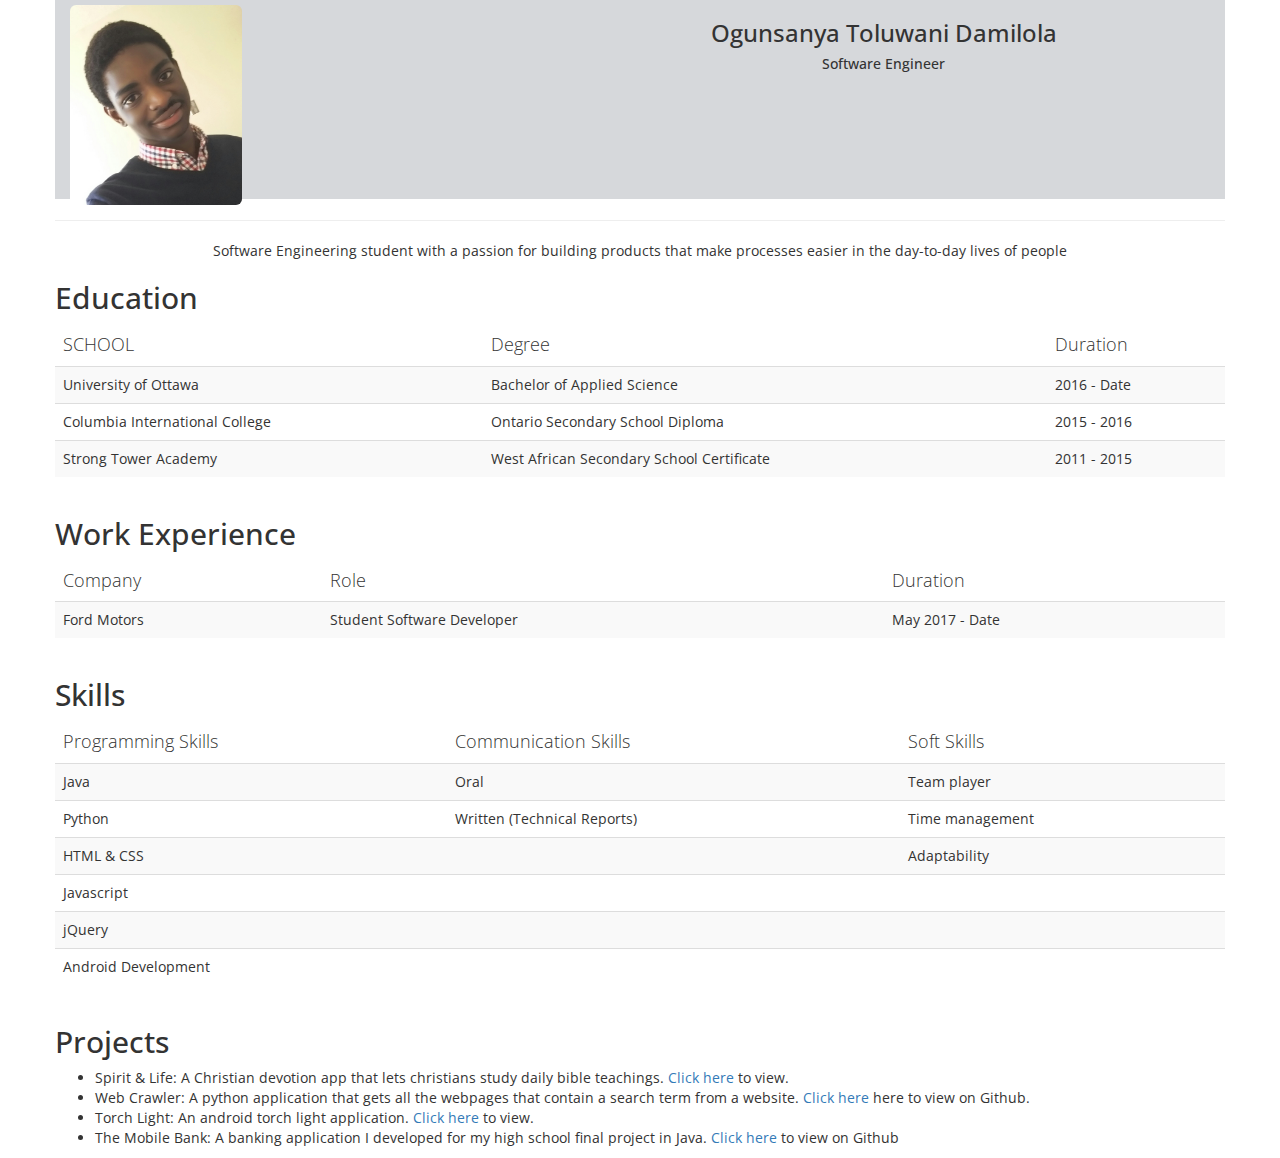
<file: index.html>
<!DOCTYPE html>
<html lang="en">
<head>
    <meta charset="UTF-8">
    <title>Resume</title>
    <link href="https://fonts.googleapis.com/css?family=Open+Sans" rel="stylesheet">
    <link href="css/bootstrap.min.css" type="text/css" rel="stylesheet">
    <link href="css/styles.css" type="text/css" rel="stylesheet">
</head>
<body>

    <div class="container">
        <div class="row header">
            <div class="col-md-5"><img src="img/profile_pic.jpg" class="img-responsive img-rounded profile-pic"></div>
            <div class="col-md-7 text-center">
                <h3>Ogunsanya Toluwani Damilola</h3>
                <h5>Software Engineer</h5>
            </div>
        </div>

        <div class="row"><hr></div>

        <div class="row text-center">Software Engineering student with a passion for building products that make processes easier in the
            day-to-day lives of people</div>

        <div class="row"><h2>Education</h2></div>

        <div class="row">
            <table class="table table-responsive table-striped">
                <thead>
                <tr>
                    <td>SCHOOL</td>
                    <td>Degree</td>
                    <td>Duration</td>
                </tr>
                </thead>

                <tbody class="">
                <tr>
                    <td>University of Ottawa</td>
                    <td>Bachelor of Applied Science</td>
                    <td>2016 - Date</td>
                </tr>

                <tr>
                    <td>Columbia International College</td>
                    <td>Ontario Secondary School Diploma</td>
                    <td>2015 - 2016</td>
                </tr>

                <tr>
                    <td>Strong Tower Academy</td>
                    <td>West African Secondary School Certificate</td>
                    <td>2011 - 2015</td>
                </tr>
                </tbody>
            </table>

        </div>

        <div class="row"><h2>Work Experience</h2></div>

        <div class="row">
            <table class="table table-responsive table-striped">
                <thead>
                <tr>
                    <td>Company</td>
                    <td>Role</td>
                    <td>Duration</td>
                </tr>
                </thead>

                <tbody class="">
                <tr>
                    <td>Ford Motors</td>
                    <td>Student Software Developer</td>
                    <td>May 2017 - Date</td>
                </tr>

                </tbody>
            </table>

        </div>

        <div class="row"><h2>Skills</h2></div>

        <div class="row">
            <table class="table table-responsive table-striped">
                <thead>
                <tr>
                    <td>Programming Skills</td>
                    <td>Communication Skills</td>
                    <td>Soft Skills</td>
                </tr>
                </thead>

                <tbody>
                <tr>
                    <td>Java</td>
                    <td>Oral</td>
                    <td>Team player</td>
                </tr>

                <tr>
                    <td>Python</td>
                    <td>Written (Technical Reports)</td>
                    <td>Time management</td>
                </tr>

                <tr>
                    <td>HTML & CSS</td>
                    <td></td>
                    <td>Adaptability</td>
                </tr>

                <tr>
                    <td>Javascript</td>
                    <td></td>
                    <td></td>
                </tr>

                <tr>
                    <td>jQuery</td>
                    <td></td>
                    <td></td>
                </tr>

                <tr>
                    <td>Android Development</td>
                    <td></td>
                    <td></td>
                </tr>
                </tbody>
            </table>
        </div>

        <div class="row"><h2>Projects</h2></div>

        <div class="row">
            <ul>
                <li>Spirit & Life: A Christian devotion app that lets christians study daily bible teachings. <a href="https://play.google.com/store/apps/details?id=com.green_pastures.awesome_tbee.spiritlife">Click here</a>
                to view.</li>
                <li>Web Crawler: A python application that gets all the webpages that contain a search term from a website. <a href="https://github.com/ToluwaniO/web_crawler">Click here</a> here to view on Github.</li>
                <li>Torch Light: An android torch light application. <a href="https://github.com/ToluwaniO/torch">Click here</a> to view.</li>
                <li>The Mobile Bank: A banking application I developed for my high school final project in Java. <a href="https://github.com/ToluwaniO/The-Mobile-Bank">Click here</a> to view on Github</li>
            </ul>
        </div>
    </div>

</body>
</html>
</file>
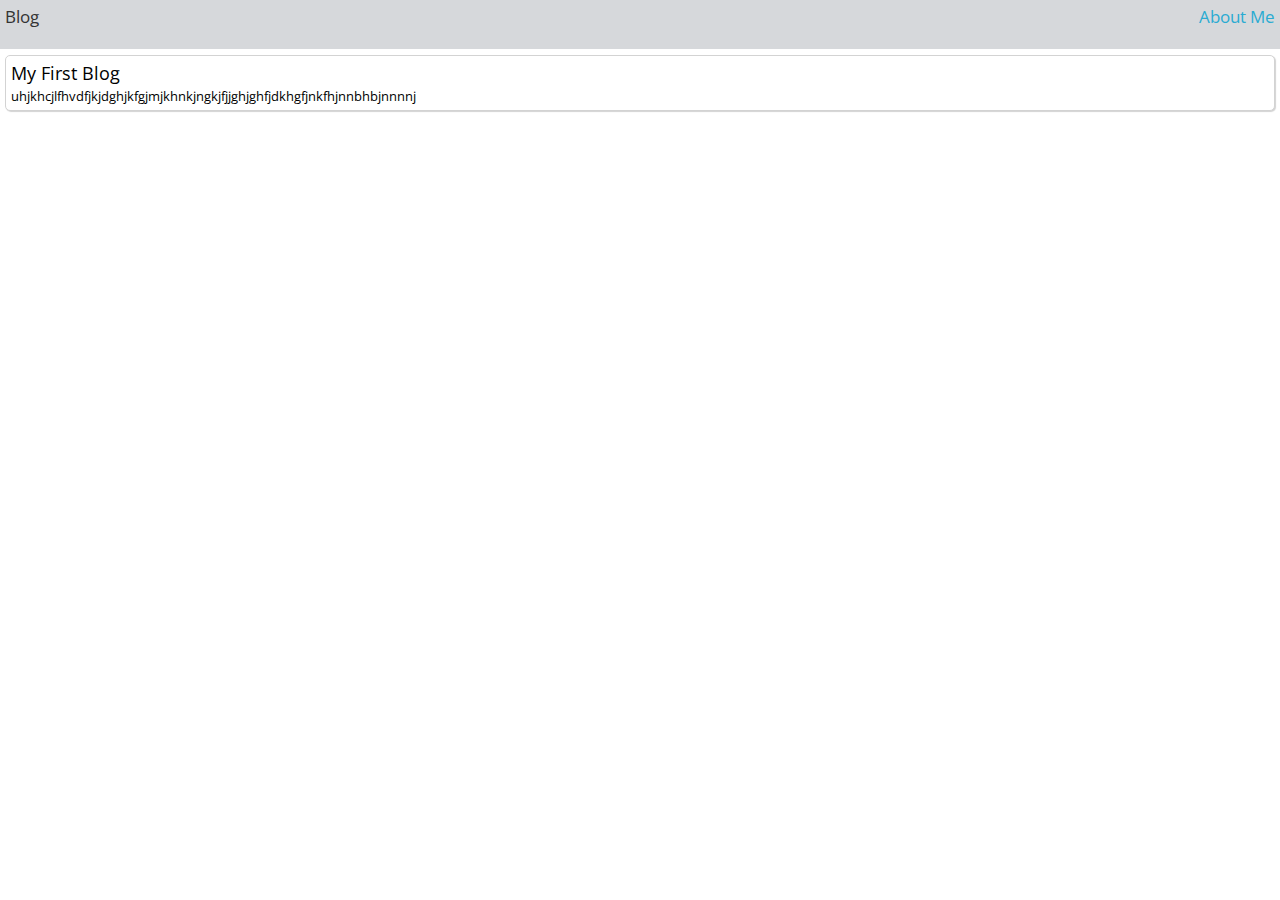
<file: blog.html>
<!DOCTYPE html>
<html lang="en">
<head>
    <meta charset="UTF-8">
    <title>Toluwani's Blog</title>
    <link href="https://fonts.googleapis.com/css?family=Open+Sans" rel="stylesheet">
    <link href="css/bootstrap.css" type="text/css" rel="stylesheet">
    <link href="css/styles.css" type="text/css" rel="stylesheet">
    <script src="js/jquery.js" type="text/javascript" rel="script"></script>

</head>
<body>
    <div class="header-blog-home row-me">
        <div class="col-md-8 header-blog-text">Blog</div>
        <div class="col-md-4 about-me-header" id="aboutMeHeader">About Me</div>
    </div>

    <div class="section">
        <div class="card">
            <div class="card-title">My First Blog</div>
            <div class="card-summary">uhjkhcjlfhvdfjkjdghjkfgjmjkhnkjngkjfjjghjghfjdkhgfjnkfhjnnbhbjnnnnj</div>
        </div>
    </div>




</body>
<script src="js/blog.js" type="text/javascript" rel="script"></script>

</html>
</file>
<file: css/styles.css>
* {
    font-family: 'Open Sans', sans-serif;
}

.row-me {
    width: 100%;
}

.header {
    background-color: #d6d8db;
    border-bottom: 1px solid white;
    height: 200px;
}

.header-blog-home {
    font-size: larger;
    background-color: #d6d8db;
    border-bottom: 1px solid white;
    height: 50px;
    align-items: center;
}

.header-blog-text {
    padding: 5px;
}

.about-me-header {
    padding: 5px;
    color: #2aabd2;
    text-align: right;
}

.profile-pic {
    height: 200px;
    margin-top: 5px;
}

thead {
    font-size: large;
    font-style: normal;
    font-weight: 300;
}

.card {
    background-color: white;
    border: 1px solid lightgrey;
    width: inherit;
    margin: 5px;
    padding: 5px;
    border-radius: 5px;
    box-shadow: lightgray 1px 1px 1px;
}

.card .card-title {
    color: black;
    font-size: large;
    border-bottom: 1px lightgray;
}

.card .card-summary {
    color: black;
    font-size: small;
}

.section {
    margin: 0 auto;
}
</file>
